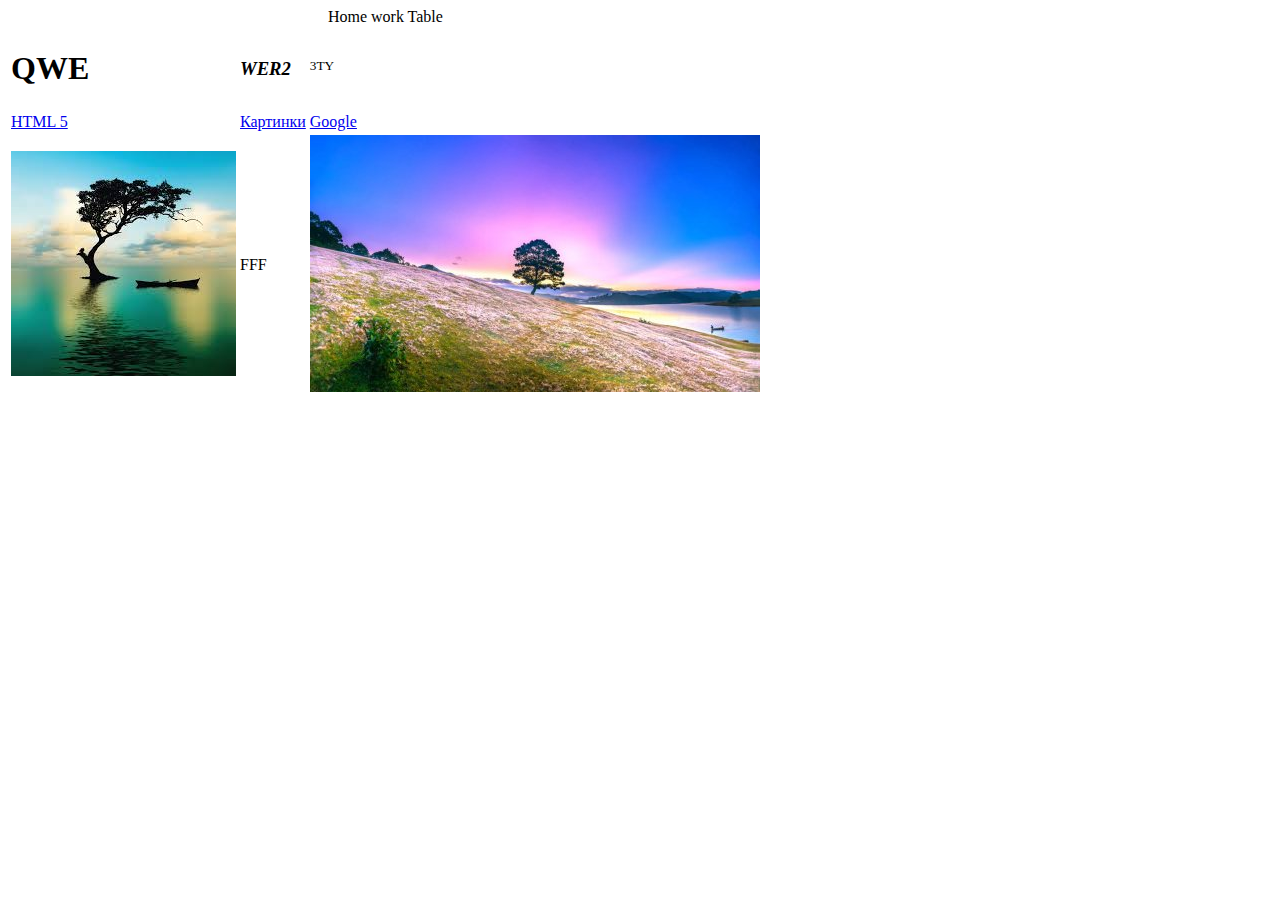
<file: 10.03/index.html>
<!DOCTYPE html>
<html lang="en">

<head>
    <meta charset="UTF-8">
    <meta name="viewport" content="width=device-width, initial-scale=1.0">
    <title>Document </title>
</head>

<body>
    <table>
        <caption> Home work Table </caption>

        <tr>
            <td>
                <h1><b> QWE </b></h1>
            </td>
            <td>
                <h3><i> WER2 </i></h3>
            </td>
            <td><sup> 3TY </sup></td>
        </tr>
        <td> <a href="https://html5book.ru">HTML 5</a>
        </td>
        <td> <a
                href="https://ru.depositphotos.com/stock-photos/%D0%BA%D1%80%D0%B0%D1%81%D0%B8%D0%B2%D0%B0%D1%8F.html?qview=236951730">Картинки</a>
        </td>
        <td> <a href="https://Google.ua">Google</a>

        </td>
        </tr>
        <tr>
            <td><img src="../img.jpg" alt="Image"></td>

            <td>
                <div>FFF</div>
            </td>

            <td><img src="111.jpg" alt="Image"></td>
        </tr>

    </table>

</body>
</html>
</file>
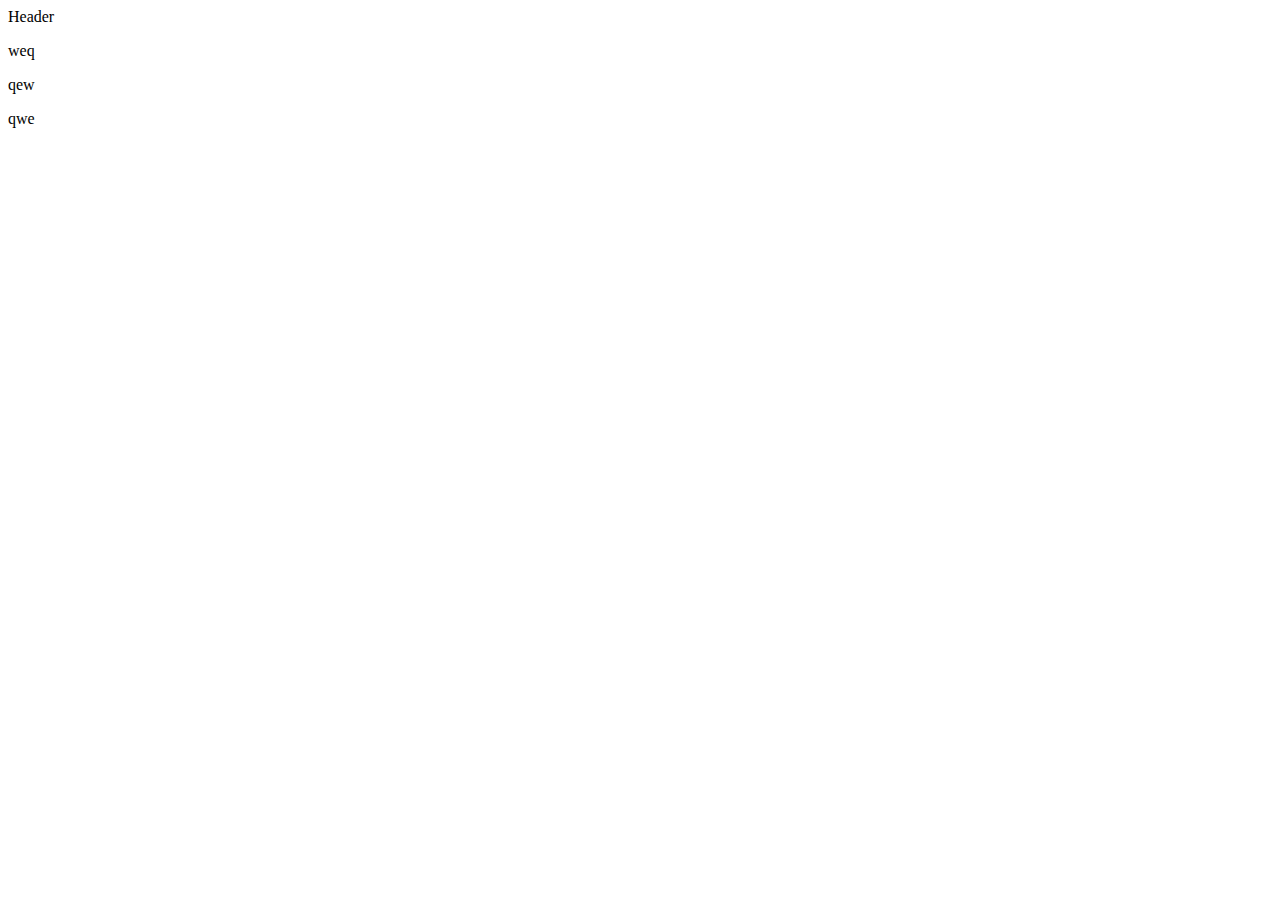
<file: 10.03/head1.html>
<!DOCTYPE html>
<html lang="en">
<head>
    <meta charset="UTF-8">
    <meta name="viewport" content="width=device-width, initial-scale=1.0">
    <title>Document</title>
</head>
<body>
    <header>Header</header>
    <main>
      <div>  <p>weq</p>
        <p>qew</p>
        <p>qwe</p>
        
    </main>


    
    
</body>
</html>
</file>
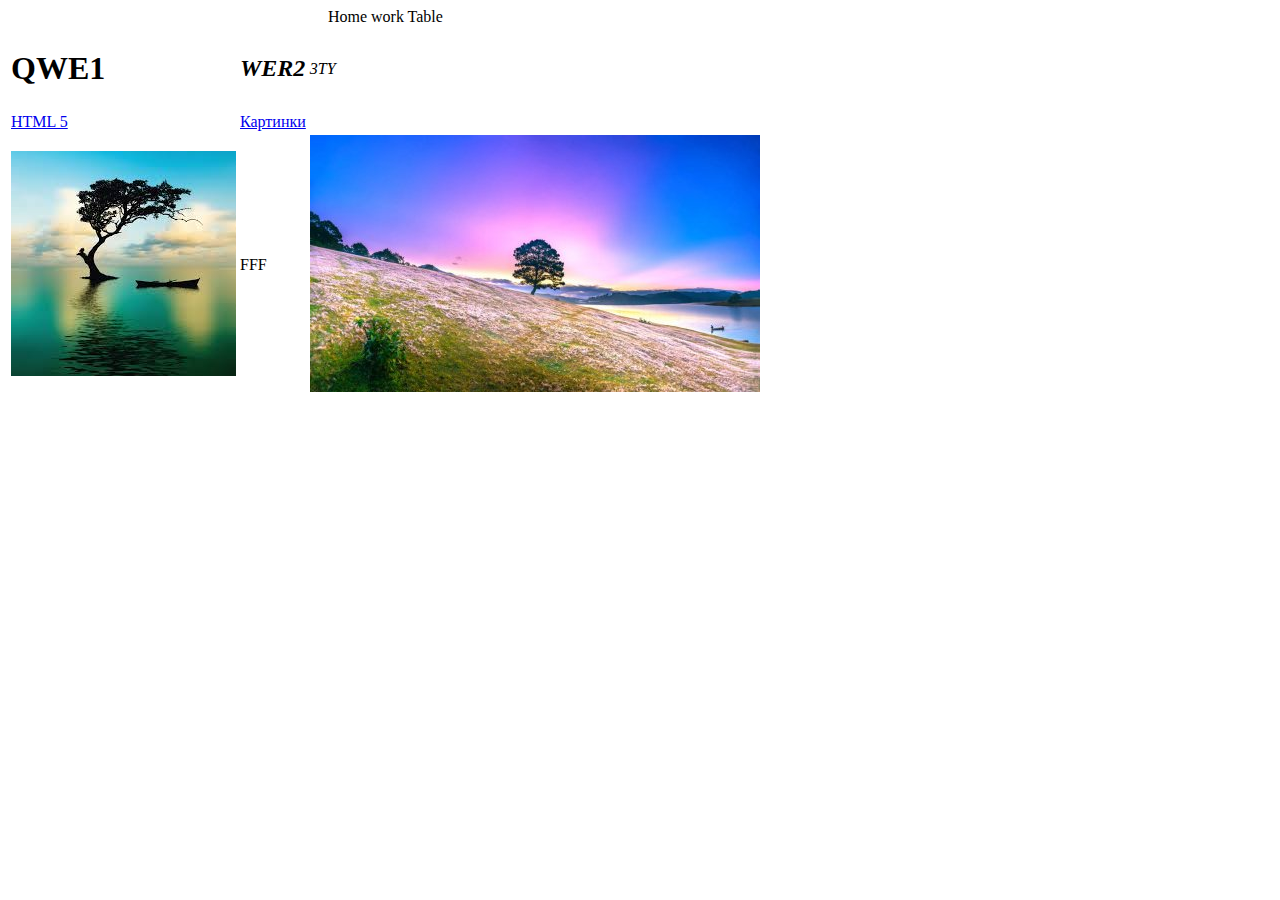
<file: 10.03/tabl.html>
<!DOCTYPE html>
<html lang="en">

<head>
    <meta charset="UTF-8">
    <meta name="viewport" content="width=device-width, initial-scale=1.0">
    <title>Document </title>
</head>

<body>
    <table>
        <caption> Home work Table </caption>
        <tr>
            <td>
                <h1>QWE1</h1>
            </td>
            <td>
                <h2><i>WER2</i></h2>
            </td>
            <td><i>3TY</i></td>
        <tr>
            <td> <a href="https://html5book.ru">HTML 5</a>
            </td>
            <td> <a
                    href="https://ru.depositphotos.com/stock-photos/%D0%BA%D1%80%D0%B0%D1%81%D0%B8%D0%B2%D0%B0%D1%8F.html?qview=236951730">Картинки</a>
            </td>
        </tr>
        <tr>
            <td><img src="../img.jpg" alt="Image"></td>

            <td>
                <div>FFF</div>
            </td>

            <td><img src="111.jpg" alt="Image"></td>
        </tr>

    </table>

</body>

</html>
</file>
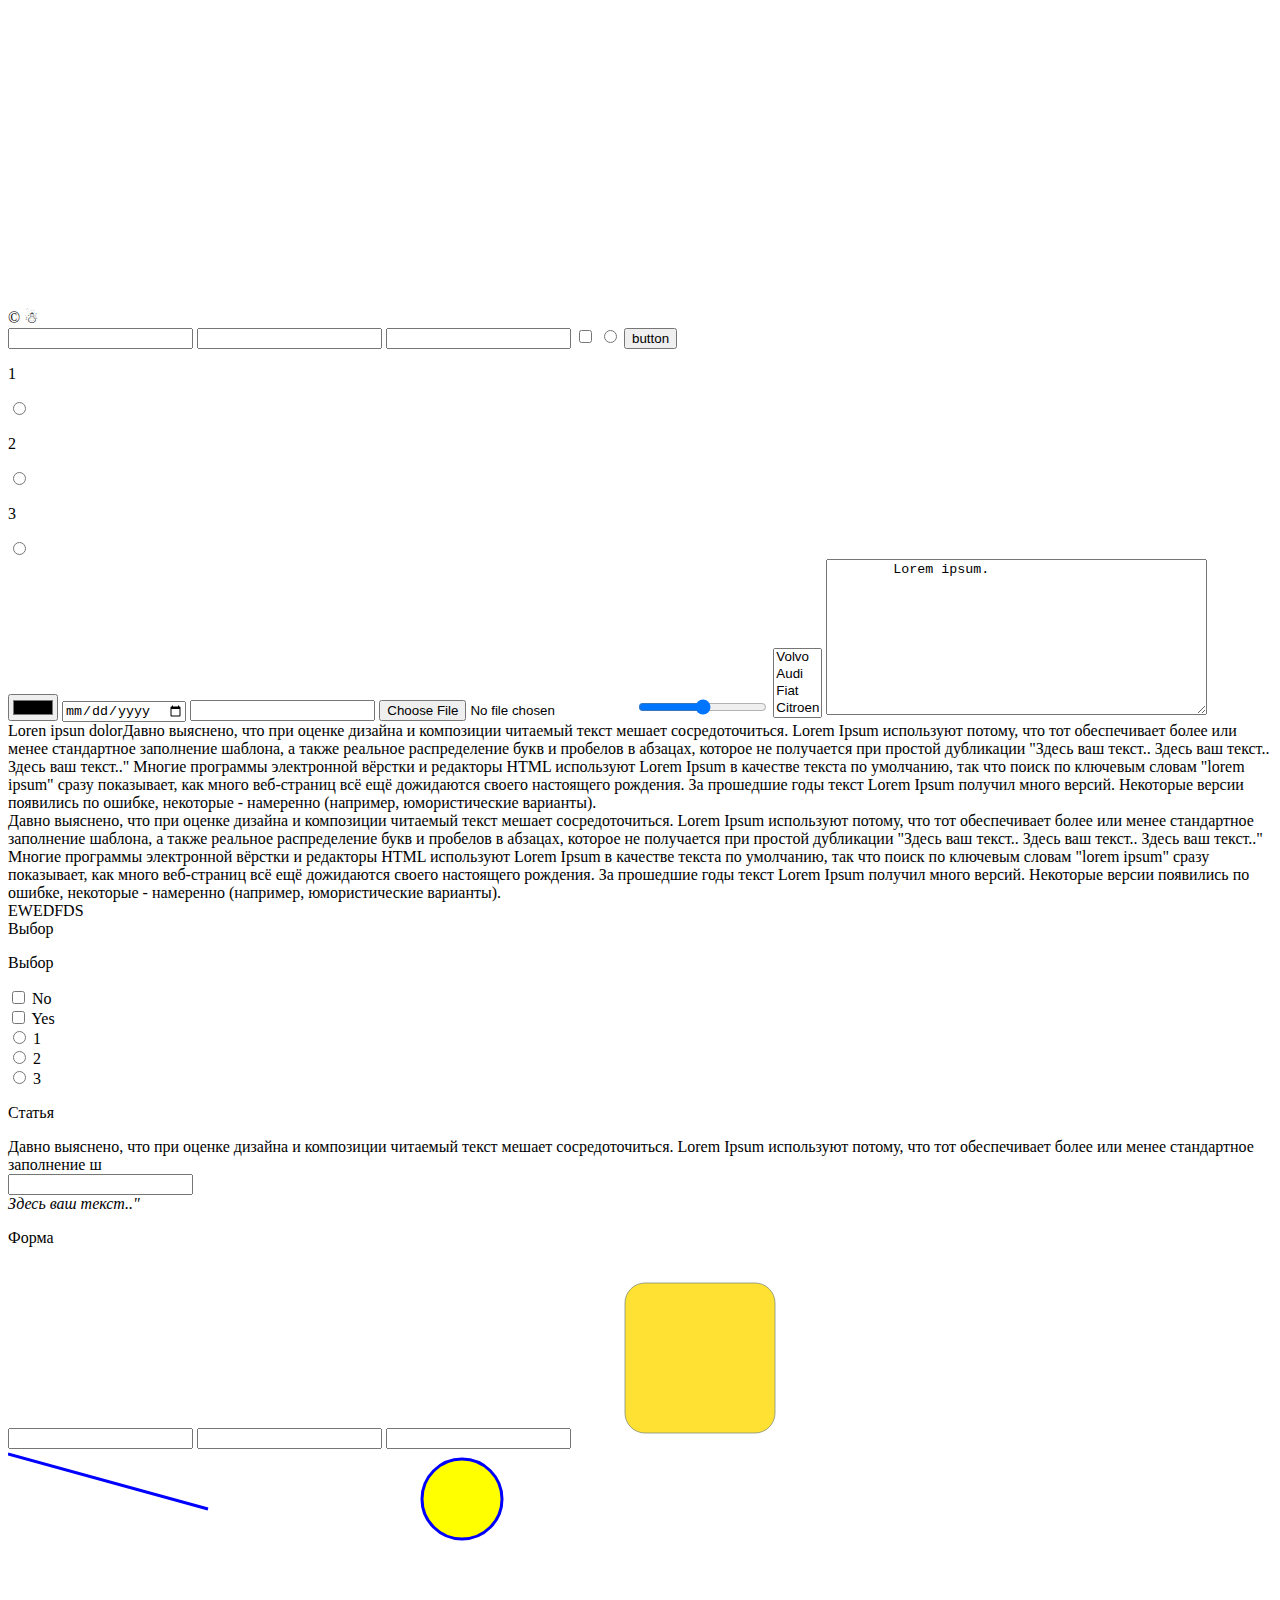
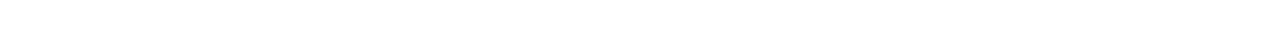
<file: 10.03/table 12.03.html>
<!DOCTYPE html>
<html lang="en">

<head>
    <meta charset="UTF-8">
    <meta name="viewport" content="width=device-width, initial-scale=1.0">
    <title>Document</title>
</head>

<body>
    &copy;
    &#9731;
    <iframe width="560" height="315" src="https:brainacad.zp.ua/" frameborder="0" allowfullscreen></iframe>


    <form action="" method="POST">

        <input type="text" required>
        <input type="email">
        <input type="password">
        <input type="checkbox">
        <input type="radio">
        <input type="submit" value="button">
    </form>
    <form>
        <p>1</p>
        <input type="radio" name="nameButton">
        <p>2</p>
        <input type="radio" name="nameButton">
        <p>3</p>
        <input type="radio" name="nameButton">
    </form>
    <form>
        <input type="color" name="id=">
        <input type="date" name="id=">
        <input type="datetime" name="id=">
        <input type="file" name="id=">
        <input type="range" name="id=">

        <select name="cars" multiple>
            <option value="volvo">Volvo</option>
            <option value="audi">Audi</option>
            <option value="fiat">Fiat</option>
            <option value="citroen">Citroen</option>
            <option value="fiat">Fiat</option>
            <option value="citroen">Citroen</option>
        </select>

        <textarea rows="10" cols="45">
        Lorem ipsum.
        </textarea>
        <div>Loren ipsun dolorДавно выяснено, что при оценке дизайна и композиции читаемый текст мешает сосредоточиться.
            Lorem Ipsum используют потому, что тот обеспечивает более или менее стандартное заполнение шаблона, а также
            реальное распределение букв и пробелов в абзацах, которое не получается при простой дубликации "Здесь ваш
            текст.. Здесь ваш текст.. Здесь ваш текст.." Многие программы электронной вёрстки и редакторы HTML
            используют Lorem Ipsum в качестве текста по умолчанию, так что поиск по ключевым словам "lorem ipsum" сразу
            показывает, как много веб-страниц всё ещё дожидаются своего настоящего рождения. За прошедшие годы текст
            Lorem Ipsum получил много версий. Некоторые версии появились по ошибке, некоторые - намеренно (например,
            юмористические варианты).

        </div>
        <span>Давно выяснено, что при оценке дизайна и композиции читаемый текст мешает сосредоточиться. Lorem Ipsum
            используют потому, что тот обеспечивает более или менее стандартное заполнение шаблона, а также реальное
            распределение букв и пробелов в абзацах, которое не получается при простой дубликации "Здесь ваш текст..
            Здесь ваш текст.. Здесь ваш текст.." Многие программы электронной вёрстки и редакторы HTML используют Lorem
            Ipsum в качестве текста по умолчанию, так что поиск по ключевым словам "lorem ipsum" сразу показывает, как
            много веб-страниц всё ещё дожидаются своего настоящего рождения. За прошедшие годы текст Lorem Ipsum получил
            много версий. Некоторые версии появились по ошибке, некоторые - намеренно (например, юмористические
            варианты).

        </span>
        <div> EWEDFDS</div>
    </form>
    <form>
        <div>Выбор</div>
        <div>
            <p>Выбор</p>
        </div>

        <div> <input type="checkbox">
            <label for="">No</label>
        </div>
        <div>
            <input type="checkbox">
            <label for="">Yes</label>
        </div>
        <div>
            <input type="radio" name="question">
            <label for="">1</label>
        </div>
        <div>
            <input type="radio" name="question">
            <label for="">2</label>
        </div>
        <div>
            <input type="radio" name="question">
            <label for="">3</label>
        </div>

        <p>Статья</p>
        <span>
            Давно выяснено, что при оценке дизайна и композиции читаемый текст мешает сосредоточиться. Lorem Ipsum
            используют потому, что тот обеспечивает более или менее стандартное заполнение ш
        </span>
        <div>
            <input type="text" required>
        </div>
        <div>
            <i>Здесь ваш текст.." </i>
        </div>
<p>Форма</p>
        <input type="text" required>
        <input type="email">
        <input type="password">

        <svg width="400" height="180">
            <rect x="50" y="20" rx="20" ry="20"
            width="150" height="150"
            style="fill:rgba(255, 217, 0, 0.801);stroke:rgba(129, 141, 120, 0.781);strokewidth:10;opacity:2"/>
            Your browser does not support inline SVG.
            </svg>

            <svg width="400" height="180">
                <line xl="5" y1="5" x2="200" y2="60" stroke="blue" stroke-width="3" />
                </svg>
                <svg width="400" height="180">
                    <circle cx="50" cy="50" r="40" y2="60" fill="yellow" stroke="blue" stroke-width="3" />
                    </svg>

    </form>
</body>

</html>
</file>
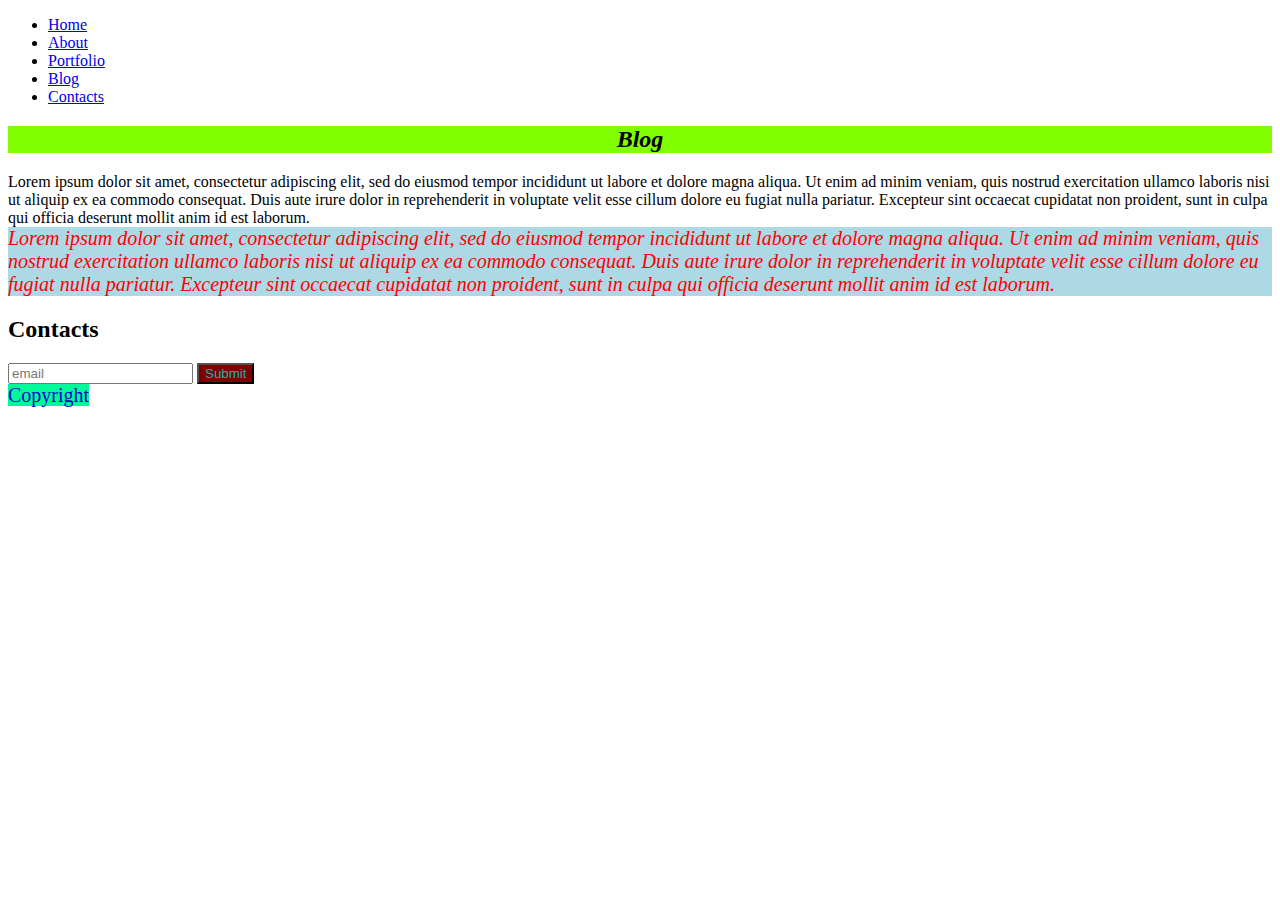
<file: Home work/dz.css1.html>
<!DOCTYPE html>
<html lang="en">
<head>
    <meta charset="UTF-8">
    <meta name="viewport" content="width=device-width, initial-scale=1.0">
    <title>Document</title>
    <link rel="stylesheer" href="style.css">
<body>
    
    <header>
        <nav>
            <ul> 
                <li class='list-item'> <span><a href="#">Home</span></a></li>
                <li class='list-item'> <a href="#">About</a></li>
                <li class='list-item'> <a href="#">Portfolio</a></li>
                <li class='list-item'> <a href="#">Blog</a></li>
                <li class='list-item'> <a href="#">Contacts</a></li>
            </ul>
        </nav>
    </header>
    <main class="text1">
        <section class='blog'>
            <h2>Blog</h2>
            <article class="blog-article"><div class="blog-article1">Lorem ipsum dolor sit amet, consectetur adipiscing elit, sed do eiusmod tempor incididunt ut labore
                et dolore magna aliqua. Ut enim ad minim veniam, quis nostrud exercitation ullamco laboris nisi ut
                aliquip ex ea commodo consequat. Duis aute irure dolor in reprehenderit in voluptate velit esse cillum
                dolore eu fugiat nulla pariatur. Excepteur sint occaecat cupidatat non proident, sunt in culpa qui
                officia deserunt mollit anim id est laborum.</div></article>
            <article class="blog-article" style="color: red; background-color: lightblue;
            font-size: 20px; font-style: italic;">Lorem ipsum dolor sit amet, consectetur adipiscing elit, sed do eiusmod tempor incididunt ut labore
                et dolore magna aliqua. Ut enim ad minim veniam, quis nostrud exercitation ullamco laboris nisi ut
                aliquip ex ea commodo consequat. Duis aute irure dolor in reprehenderit in voluptate velit esse cillum
                dolore eu fugiat nulla pariatur. Excepteur sint occaecat cupidatat non proident, sunt in culpa qui
                officia deserunt mollit anim id est laborum.</article>
        </section>
        <section class='contacts'>
            <h2>Contacts</h2>
            <form action="" id="contacts-form">
                <input type="text" class="ontacts-form-input" placeholder="email">
                <button type="submit" id="contacts-form-submit" style="color: lightseagreen;
                background-color: maroon;">Submit</button>
            </form>
        </section>
    </main>
    <footer>
        <from class="footer" style="font-size: 20px;color: mediumblue; text-align:center; 
        background-color: mediumspringgreen;">Copyright</from>
    </footer>
    <style>
        main .blog h2 {
            background-color: chartreuse;
            text-align: center;
           font-style: italic;
        }
    </style>
</body>
</html>

 <!-- 
     .list .list-item a {} 
 ul li a {}
nav ul li a {}
nav .list .list-item a{}
.list-item a {}
ul li:nth-child(1){}
li:first-child{}
ul .list-item:nth-child(1){}
header nav ul li a {}
.list-item:nth-child(1){}

.blog h2 {}
section:nth-child(1) h2 {}
section:first-child h2 {}
main .blog h2 {}
main section:nth-child(1) h2 {}
body main section:nth-child(1) h2 {}
section:first-child h2 {}
body main section:first-child h2 {}

section article:first-child{}
main section:nth-child(1){}
.blog .blog-article:first-child{}
.blog .blog-article:nth-child(1){}

input {}
#contacts-form .contacts-form-input{}
form input{}
section form input{}
.contacts #contacts-form .contacts-form-input{}
form:nth-chield(1){}
.contacts-form-input{}
.contacts form input{}
section #contacts-form input{}

button {}
#contacts-form-submit{}
form button{}
#contacts-form #contacts-form-submit{}
form #contacts-form-submit{}
section form button{}
section #contacts-form #contacts-form-submit{}
.contacts #contacts-form #contacts-form-submit{}
.contacts form button{}
section #contacts-form button{} -->
</file>
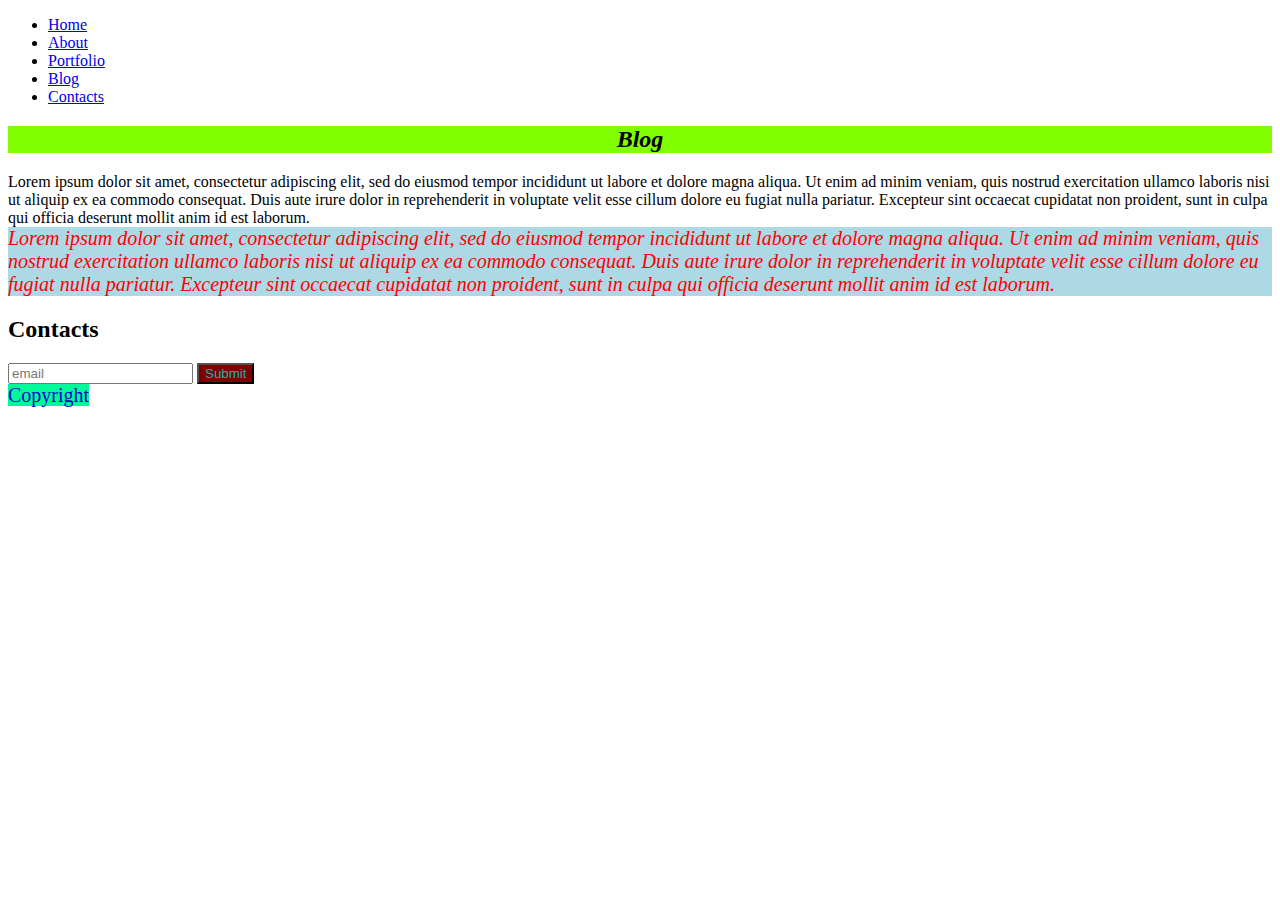
<file: Home work/работа дома 01.04/dz.css1.html>
<!DOCTYPE html>
<html lang="en">
<head>
    <meta charset="UTF-8">
    <meta name="viewport" content="width=device-width, initial-scale=1.0">
    <title>Document</title>
    <link rel="stylesheer" href="style.css">
<body>
    
    <header>
        <nav>
            <ul>
                <li class='list-item'> <span><a href="#">Home</span></a></li>
                <li class='list-item'> <a href="#">About</a></li>
                <li class='list-item'> <a href="#">Portfolio</a></li>
                <li class='list-item'> <a href="#">Blog</a></li>
                <li class='list-item'> <a href="#">Contacts</a></li>
            </ul>
        </nav>
    </header>
    <main class="text1">
        <section class='blog'>
            <h2>Blog</h2>
            <article class="blog-article"><div class="blog-article1">Lorem ipsum dolor sit amet, consectetur adipiscing elit, sed do eiusmod tempor incididunt ut labore
                et dolore magna aliqua. Ut enim ad minim veniam, quis nostrud exercitation ullamco laboris nisi ut
                aliquip ex ea commodo consequat. Duis aute irure dolor in reprehenderit in voluptate velit esse cillum
                dolore eu fugiat nulla pariatur. Excepteur sint occaecat cupidatat non proident, sunt in culpa qui
                officia deserunt mollit anim id est laborum.</div></article>
            <article class="blog-article" style="color: red; background-color: lightblue;
            font-size: 20px; font-style: italic;">Lorem ipsum dolor sit amet, consectetur adipiscing elit, sed do eiusmod tempor incididunt ut labore
                et dolore magna aliqua. Ut enim ad minim veniam, quis nostrud exercitation ullamco laboris nisi ut
                aliquip ex ea commodo consequat. Duis aute irure dolor in reprehenderit in voluptate velit esse cillum
                dolore eu fugiat nulla pariatur. Excepteur sint occaecat cupidatat non proident, sunt in culpa qui
                officia deserunt mollit anim id est laborum.</article>
        </section>
        <section class='contacts'>
            <h2>Contacts</h2>
            <form action="" id="contacts-form">
                <input type="text" class="ontacts-form-input" placeholder="email">
                <button type="submit" id="contacts-form-submit" style="color: lightseagreen;
                background-color: maroon;">Submit</button>
            </form>
        </section>
    </main>
    <footer>
        <from class="footer" style="font-size: 20px;color: mediumblue; text-align:center; 
        background-color: mediumspringgreen;">Copyright</from>
    </footer>
    <style>
        main .blog h2 {
            background-color: chartreuse;
            text-align: center;
           font-style: italic;
        }
    </style>
</body>
</html>

 <!-- 
     .list .list-item a {} 
 ul li a {}
nav ul li a {}
nav .list .list-item a{}
.list-item a {}
ul li:nth-chield(1){}
li:first-chield{}
ul .list-item:nth-chield(1){}
header nav ul li a {}
.list-item:nth-chield(1){}

.blog h2 {}
section:nth-chield(1) h2 {}
section:first-chield h2 {}
main .blog h2 {}
main section:nth-chield(1) h2 {}
body main section:nth-chield(1) h2 {}
section:first-chield h2 {}
body main section:first-chield h2 {}

section article:first-chield{}
main section:nth-chield(1){}
.blog .blog-article:first-chield{}
.blog .blog-article:nth-chield(1){}

input {}
#contacts-form .contacts-form-input{}
form input{}
section form input{}
.contacts #contacts-form .contacts-form-input{}
form:nth-chield(1){}
.contacts-form-input{}
.contacts form input{}
section #contacts-form input{}

button {}
#contacts-form-submit{}
form button{}
#contacts-form #contacts-form-submit{}
form #contacts-form-submit{}
section form button{}
section #contacts-form #contacts-form-submit{}
.contacts #contacts-form #contacts-form-submit{}
.contacts form button{}
section #contacts-form button{} -->
</file>
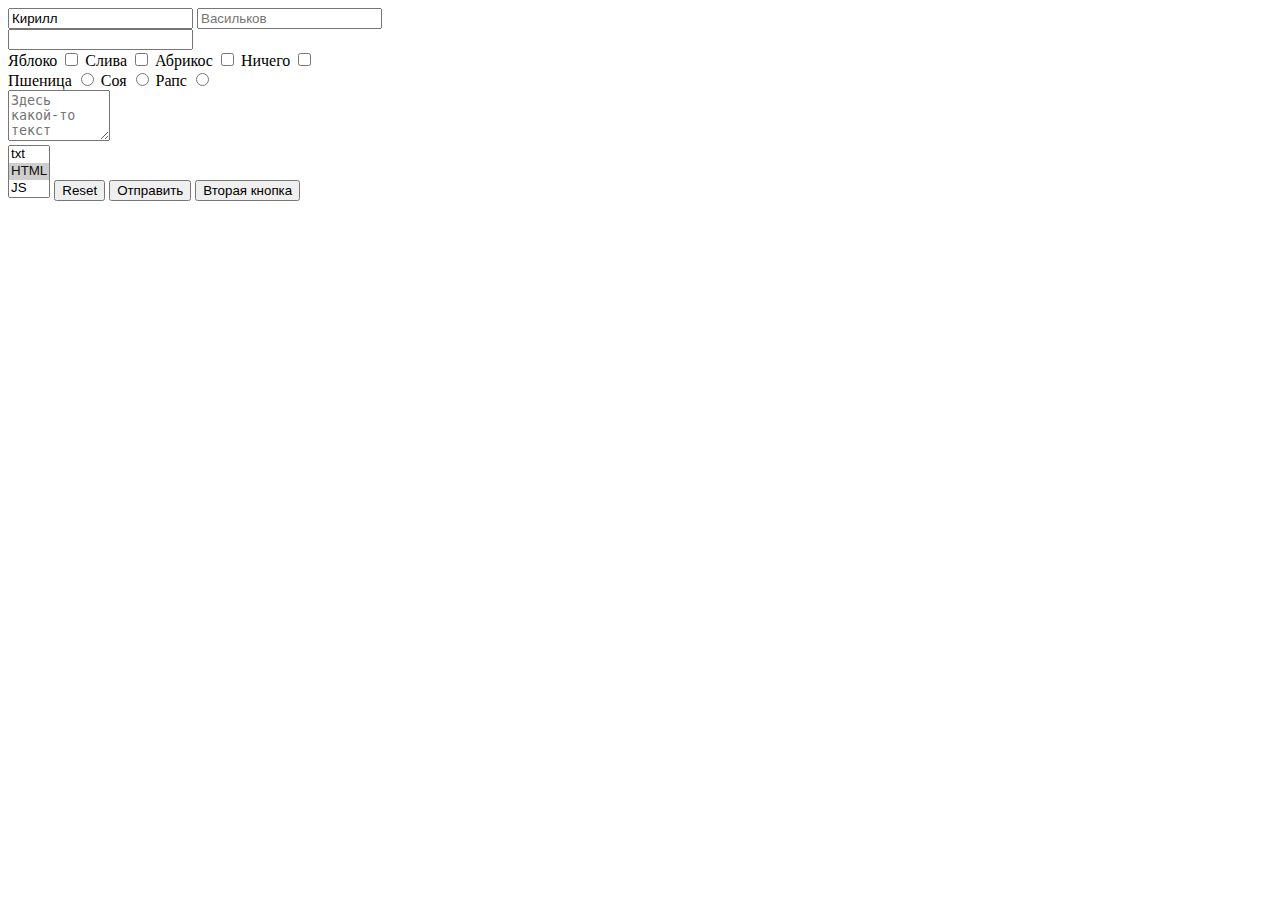
<file: Home work/home/1/Form.html>
<!DOCTYPE html>
<html lang="en">

<head>
    <title>WEB формы</title>
    <meta charset="UTF-8">
</head>

<body>
    <form action="" method="">
        <input type="text" name="namePerson" maxlength="12" value="Кирилл">
        <input type="text" name="firstName" maxlength="16" placeholder="Васильков"><br>
        <input type="password" name="pass" maxlength="32"><br>
        <label for="ap">Яблоко</label> <input id="ap" type="checkbox" name="12" value="apple">
        <label for="sl">Слива</label> <input id="sl" type="checkbox" name="12" value="sliva">
        <label for="apr">Абрикос</label> <input id="apr" type="checkbox" name="12" value="apricos">
        <label for="nf">Ничего</label> <input id="nf" type="checkbox" name="12" value="nathin"><br>

        Пшеница <input type="radio" name="8">
        Соя <input type="radio" name="8">
        Рапс <input type="radio" name="8"><br>
        <textarea name="text" cols="10" rows="3" placeholder="Здесь какой-то текст"></textarea> </textarea><br>
        <select name="test2" size="3" multiple="multiple">
            <option>txt</option>
            <option selected>HTML</option>
            <option>JS</option>
            <option>PHP</option>
        </select>
        <input type="reset" name="">
        <input type="submit" name="submit" value="Отправить">
        <button type="submit"> Вторая кнопка </button>

    </form>
</body>

</html>
</file>
<file: Home work/работа дома 01.04/style.css>
li { 
    background-color: deeppink;
}
</file>
